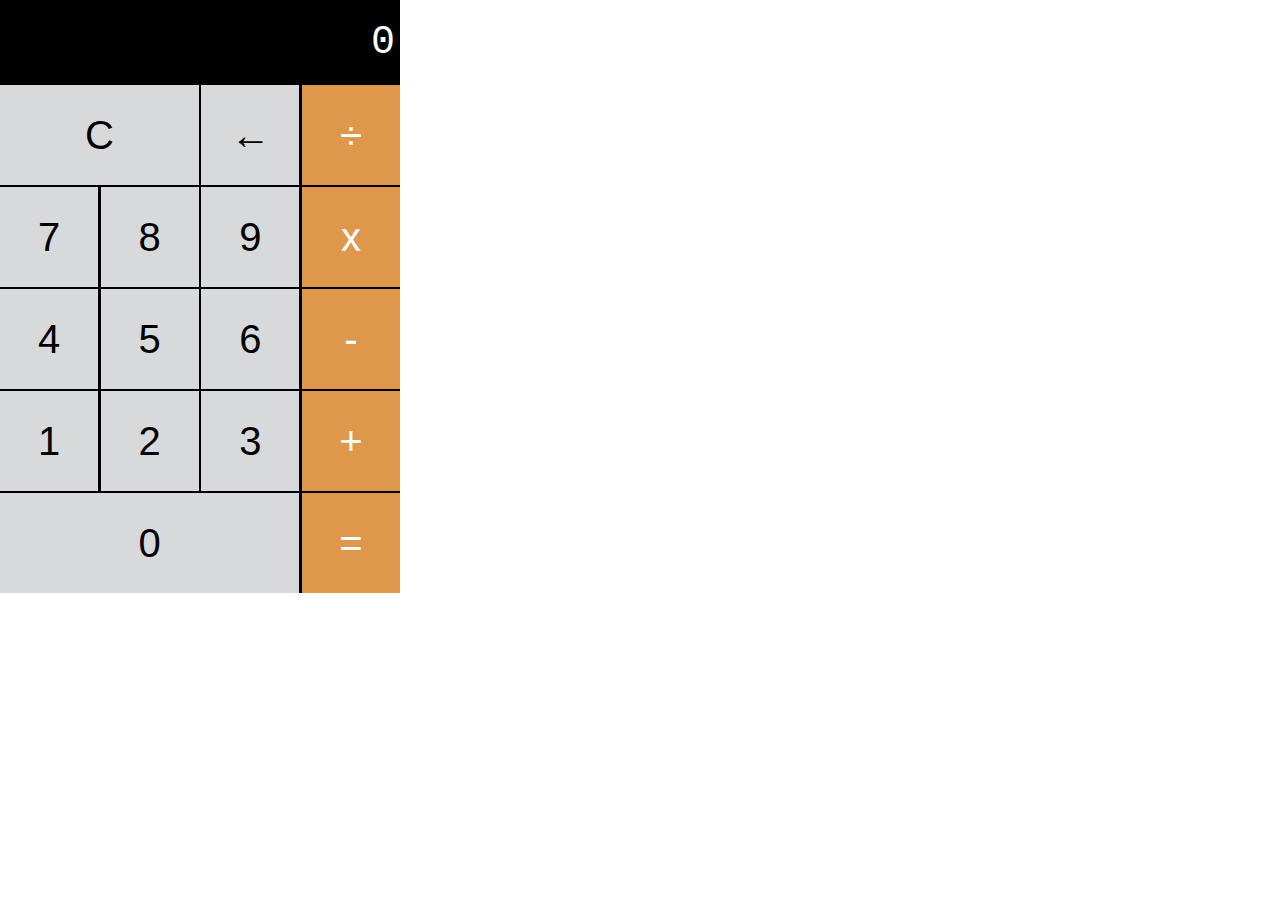
<file: proj2/index.html>
<!DOCTYPE html>
<html lang="en">
<head>
    <meta charset="UTF-8">
    <title>Calculator</title>
    <link rel="stylesheet" href="./style.css">
</head>
<body>
    <div class = "calculator">
        <div class = "display">0</div>
        <div class = "calculator-buttons">
            <div class = "row">
                <button class = "calculator-button half">C</button>
                <button class = "calculator-button">←</button>
                <button class = "calculator-button orange">÷</button>
            </div>
            <div class = "row">
                <button class = "calculator-button">7</button>
                <button class = "calculator-button">8</button>
                <button class = "calculator-button">9</button>
                <button class = "calculator-button orange">x</button>
            </div>
            <div class = "row">
                <button class = "calculator-button">4</button>
                <button class = "calculator-button">5</button>
                <button class = "calculator-button">6</button>
                <button class = "calculator-button orange">-</button>
            </div>
            <div class = "row">
                <button class = "calculator-button">1</button>
                <button class = "calculator-button">2</button>
                <button class = "calculator-button">3</button>
                <button class = "calculator-button orange">+</button>
            </div>
            <div class = "row">
                <button class = "calculator-button three-quarters">0</button>
                <button class = "calculator-button orange">=</button>
            </div>
        </div>
    </div>
    <script src = "./calculator.js"></script>
</body>
</html>
</file>
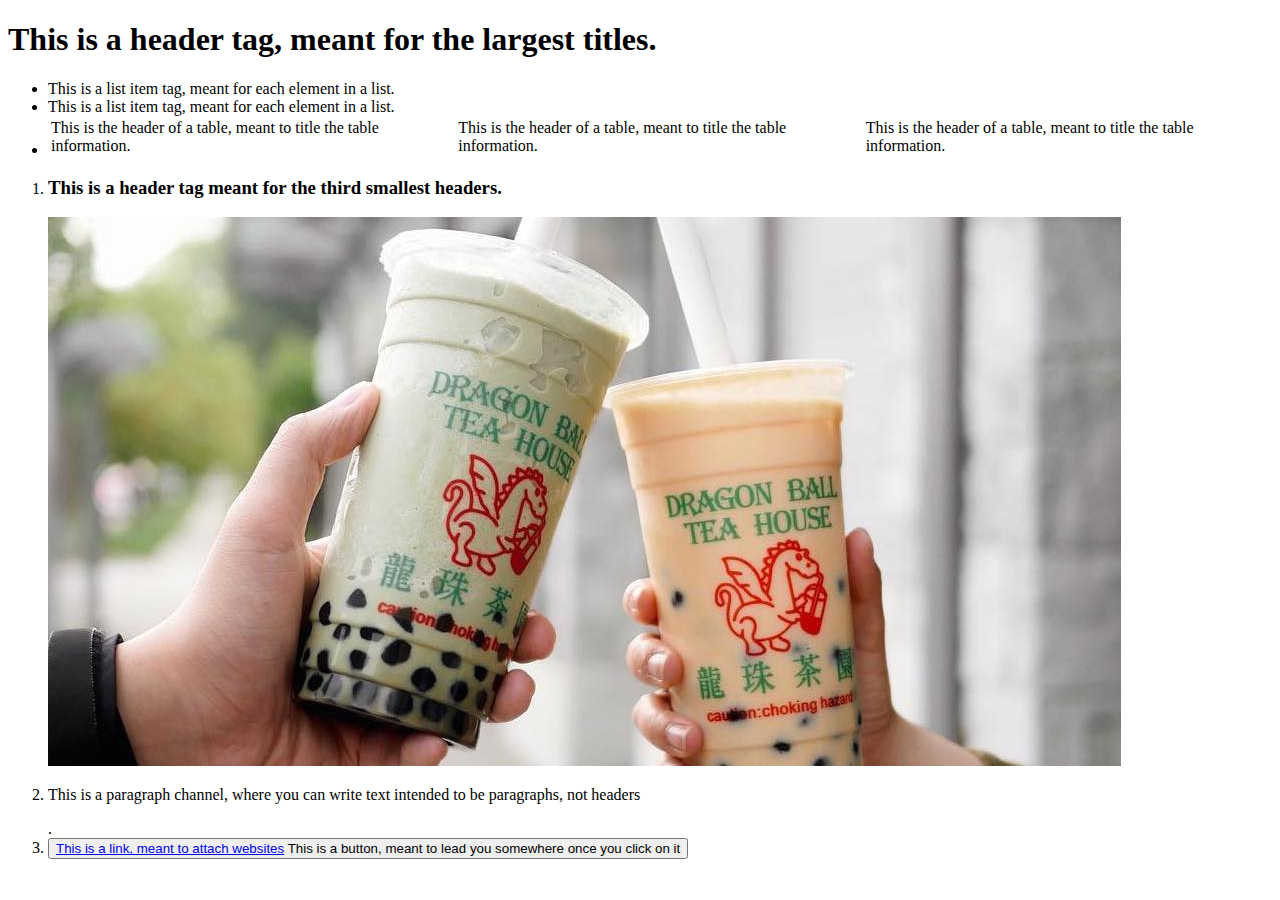
<file: assignment1.html>
<!DOCTYPE html>
<html lang="en">
<head>
    <meta charset="UTF-8">
    <title>Assignment 1</title>
    <meta name="description" content="Completed Assignment 1"> <!-- Describes this html file as the completed Assignment 1 -->
    <meta name="viewport" content="width=device-width, initial-scale=1.0"> <!-- Makes sure that the page looks good on all devices -->
    <meta name="keywords" content="HTML, CSS, Assignment 1, Web Dev at Berkeley"> <!-- Describes keywords related to this page -->
    <meta name="author" content="Emma Guo"> <!-- Describes that the author is Emma Guo -->
</head>
<body>
    <h1 class = "header">This is a header tag, meant for the largest titles.</h1>

    <div class = "list-wrapper">
        <ul>
            <li class = "text-li">This is a list item tag, meant for each element in a list.</li>
            <li class = "text-li">This is a list item tag, meant for each element in a list.</li>
            <li class = "nontext-li" id = "table-li">
                <table>
                    <tr>
                        <td>This is the header of a table, meant to title the table information.</td>
                        <td>This is the header of a table, meant to title the table information.</td>
                        <td>This is the header of a table, meant to title the table information.</td>
                    </tr>
                </table>
            </li>
        </ul>
    </div>
    <div class = "list-wrapper">
        <ol>
            <li class = "nontext-li" id = "img-li">
                <h3 class = "header">This is a header tag meant for the third smallest headers.</h3>
                <img class = "img"
                        src="33792419_1711685825534384_9072610498557509632_n.jpg"
                        alt= "This is an image"
                />
            </li>
            <li class = "nontext-li" id = "p-li"><p>This is a paragraph channel, where you can write text intended to be paragraphs, not headers</p>.
            </li>
            <li class = "nontext-li" id = "button-li"><button><a href = "https://www.onezotapioca.com/"> This is a link, meant to attach websites</a> This is a button, meant to lead you somewhere once you click on it</button></li>
        </ol>
    </div>
</body>
</html>
</file>
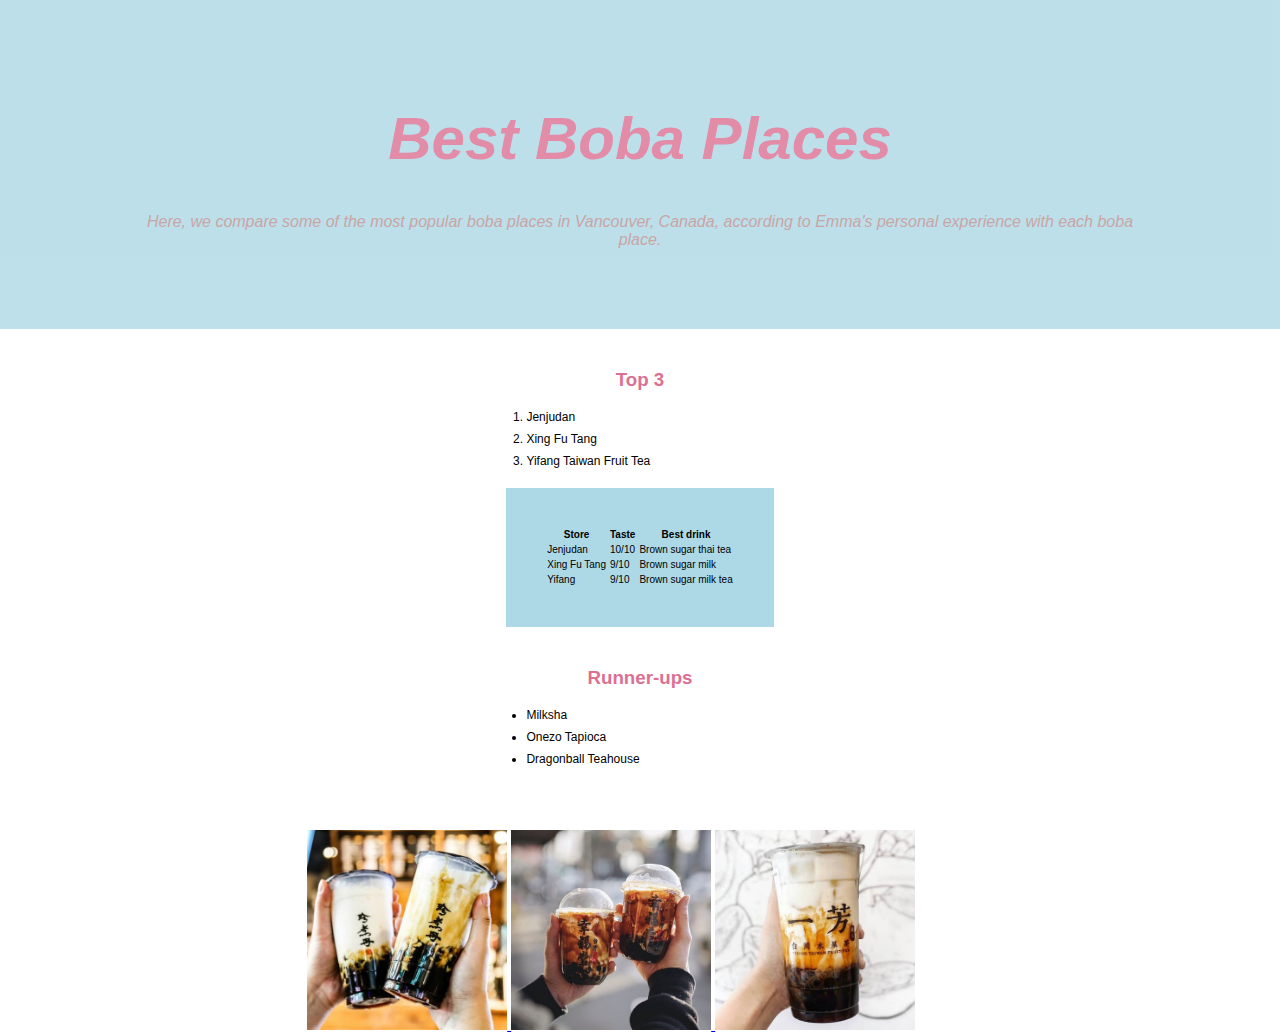
<file: assignment2/assignment2.html>
<!DOCTYPE html>
<html lang="en">
<head>
    <link rel="stylesheet" href="CSS1.css"/>
    <meta charset="UTF-8">
    <title>Assignment 1</title>
    <meta name="description" content="Completed Assignment 1"> <!-- Describes this html file as the completed Assignment 1 -->
    <meta name="viewport" content="width=device-width, initial-scale=1.0"> <!-- Makes sure that the page looks good on all devices -->
    <meta name="keywords" content="HTML, CSS, Assignment 1, Web Dev at Berkeley"> <!-- Describes keywords related to this page -->
    <meta name="author" content="Emma Guo"> <!-- Describes that the author is Emma Guo -->
</head>
<body>
<div class = "header-section">
    <h1 class = "header" id = "title">Best Boba Places</h1>
    <p>Here, we compare some of the most popular boba places in Vancouver, Canada, according to Emma's personal experience
    with each boba place.</p>
</div>

<div class = "best-compare">
    <h3 class = "header">Top 3</h3>
    <div class = "list-wrapper">
        <ol>
            <li class = "text-li">Jenjudan</li>
            <li class = "text-li">Xing Fu Tang</li>
            <li class = "text-li">Yifang Taiwan Fruit Tea</li>
        </ol>
    </div>
    <table id = "best-table">
        <tr>
            <th #id = "table-store">Store</th>
            <th>Taste</th>
            <th>Best drink</th>
        </tr>
        <tr>
            <td>Jenjudan</td>
            <td>10/10</td>
            <td>Brown sugar thai tea</td>
        </tr>
        <tr>
            <td>Xing Fu Tang</td>
            <td>9/10</td>
            <td>Brown sugar milk</td>
        </tr>
        <tr>
            <td>Yifang</td>
            <td>9/10</td>
            <td>Brown sugar milk tea</td>
        </tr>
    </table>
</div>
<div class = "runnerups-compare">
    <h3 class = "header">Runner-ups</h3>
    <div class = "list-wrapper">
        <ul>
            <li class = "text-li">Milksha</li>
            <li class = "text-li">Onezo Tapioca</li>
            <li class = "text-li">Dragonball Teahouse</li>
        </ul>
    </div>
</div>
<div class = "explore">
    <a href = "https://jenjudan-canada.com/main/">
        <img class = "img-button" id="jenjudan" src="jenjudan_c._forkthatdish.jpg" alt="jenjudan"/>
    </a>
    <a href = "https://www.xingfutang.ca/">
        <img class = "img-button" id="xingfutang" src="almiefood_1.jpg" alt="xingfutang"/>
    </a>
    <a href = "https://yifangtea.ca/">
        <img class = "img-button" id="yifang" src="01144040_yifang-bubble-tea.jpg" alt="yifang"/>
    </a>
</div>
</body>
</html>
</file>
<file: proj2/style.css>
* {
    box-sizing: border-box;
}

body {
    margin: 0;
    padding: 0;
}

div {
    display: block;
}
.calculator {
    width: 400px;
    background-color: black;
    color: white;
}

.display {
    color: white;
    font-size: 40px;
    font-family: "Courier New", Courier, monospace;
    text-align: right;
    padding: 20px 5px;
}

.row {
    display: flex;
    align-content: stretch;
    justify-content: space-between;
    margin-bottom: 0.5%;
}

.calculator-button {
    height: 100px;
    background-color: #d8d9db;
    color: black;
    font-size: 40px;
    cursor: pointer;
    border: none;
    border-radius: 0;
    width: 24.5%;
}

.half {
    width: 49.7%;
}

.three-quarters {
    width: 74.8%;
}

.orange {
    background-color: #df974c;
    color: white;
}
</file>
<file: assignment2/CSS1.css>
body, html {
    margin: 0;
    height: 100%;
    width: 100%;
}

body {
    background-size: 100%;
    overflow-y: scroll;
    position: absolute;
}

.header-section {
    margin: auto;
    padding: 5% 10% 5% 10%;
    background-color: lightblue;
    opacity: 80%;
}

[class*="compare"] {
    margin: auto;
    margin-top: 40px;
    padding: 0% 20% 0% 20%;
}

#title {
    font-style: italic;
    font-stretch: condensed;
    font-size: 60px;
}

.header {
    text-align: center;
    color: palevioletred;
    font-family: Helvetica;
    font-weight: bold;
}

p {
    text-align: center;
    color: rosybrown;
    font-family: Helvetica;
    font-style:italic;
}

#best-table {
    margin: auto;
    padding: 5%;
    margin-top: 20px;
    background-color: lightblue;
}

#table-store {
    font-weight: bold;
    font-color: lightblue;
    font-style: italic;
}

#best-table:hover {
    padding: 10%;
}

td {
    font-family: Helvetica;
    font-size: 10px;
}

th {
    font-family: Helvetica;
    font-size: 10px;
}

.list-wrapper {
    margin: auto;
    padding: 0% 30% 0% 30%;
    border: palevioletred 1px;
}

.text-li {
    margin-top: 8px;
    font-family: Helvetica;
    font-size: 12px;
}

.explore {
    margin: auto;
    margin: 5% 10% 5% 10%;
    padding: 0% 15% 0% 14%;
    position: static;
    display: block;
}

.img-button {
    object-fit: cover;
    margin: auto;
    position: static;
}

.img-button:hover {
    opacity: 70%;
}

img {
    height: 200px;
    width: 200px;
}
</file>
